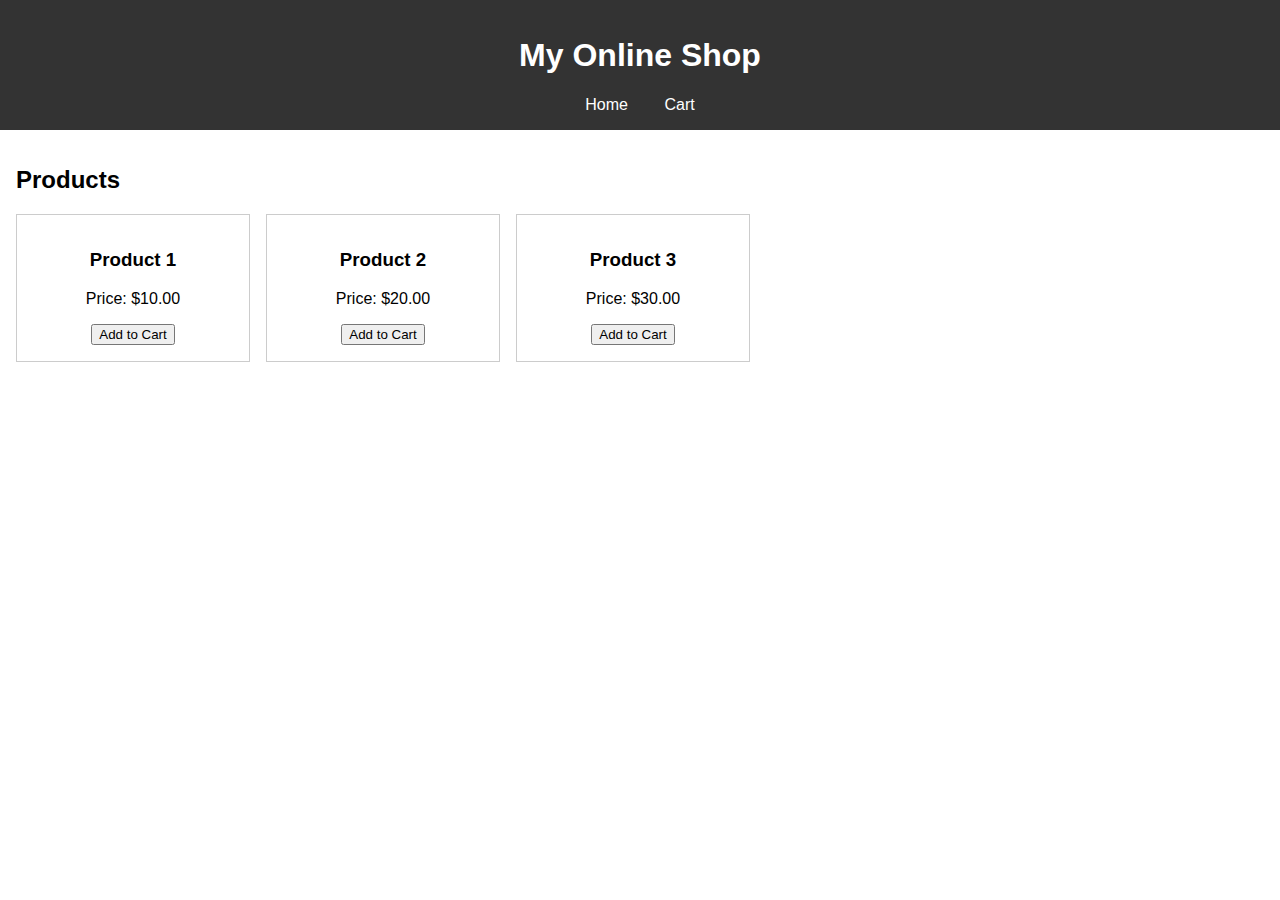
<file: index.html>
<!DOCTYPE html>
<html lang="en">
<head>
    <meta charset="UTF-8">
    <meta name="viewport" content="width=device-width, initial-scale=1.0">
    <title>Online Shop</title>
    <link rel="stylesheet" href="styles.css">
</head>
<body>
    <header>
        <h1>My Online Shop</h1>
        <nav>
            <a href="index.html">Home</a>
            <a href="cart.html">Cart</a>
        </nav>
    </header>

    <main>
        <h2>Products</h2>
        <div class="products">
            <!-- Products will be inserted here by JavaScript -->
        </div>
    </main>

    <script src="script.js"></script>
</body>
</html>
</file>
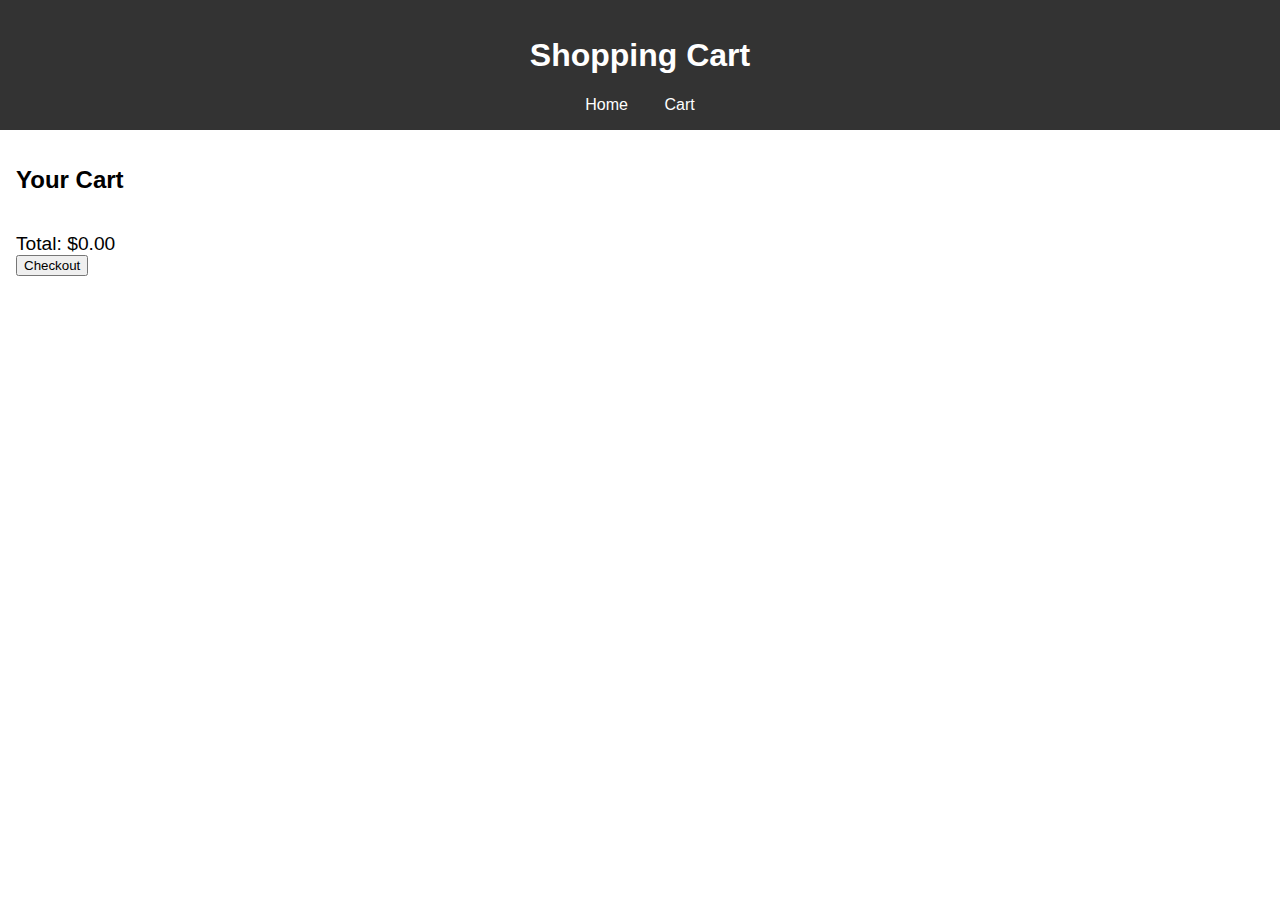
<file: cart.html>
<!DOCTYPE html>
<html lang="en">
<head>
    <meta charset="UTF-8">
    <meta name="viewport" content="width=device-width, initial-scale=1.0">
    <title>Shopping Cart</title>
    <link rel="stylesheet" href="styles.css">
</head>
<body>
    <header>
        <h1>Shopping Cart</h1>
        <nav>
            <a href="index.html">Home</a>
            <a href="cart.html">Cart</a>
        </nav>
    </header>

    <main>
        <h2>Your Cart</h2>
        <div class="cart-items">
            <!-- Cart items will be inserted here by JavaScript -->
        </div>
        <div class="cart-total">
            Total: $<span id="cart-total">0.00</span>
        </div>
        <button id="checkout-button">Checkout</button>
    </main>

    <script src="script.js"></script>
</body>
</html>
</file>
<file: styles.css>
body {
    font-family: Arial, sans-serif;
    margin: 0;
    padding: 0;
}

header {
    background-color: #333;
    color: white;
    padding: 1em 0;
    text-align: center;
}

header nav a {
    color: white;
    margin: 0 1em;
    text-decoration: none;
}

main {
    padding: 1em;
}

.products, .cart-items {
    display: flex;
    flex-wrap: wrap;
    gap: 1em;
}

.product, .cart-item {
    border: 1px solid #ccc;
    padding: 1em;
    width: 200px;
    text-align: center;
}

.cart-total {
    margin-top: 1em;
    font-size: 1.2em;
}
</file>
